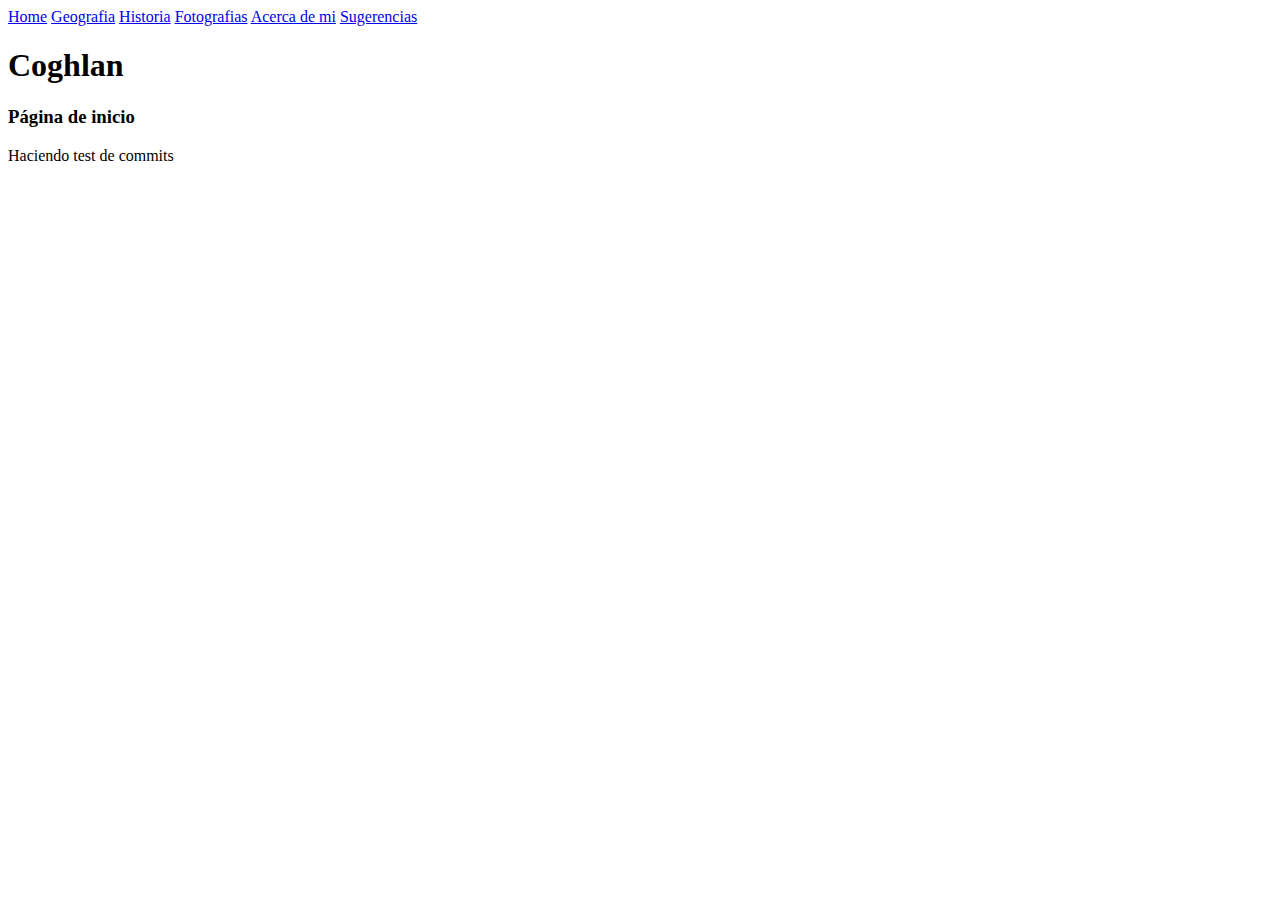
<file: index.html>
<!DOCTYPE html>
<html lang="es-AR">
<head>
    <meta charset="UTF-8">
    <meta http-equiv="X-UA-Compatible" content="IE=edge">
    <meta name="viewport" content="width=device-width, initial-scale=1.0">
    <title>Coghlan</title>
</head>

<header>
    <nav>
        <a href="index.html">Home</a>
        <a href="geografia.html">Geografia</a>
        <a href="historia.html">Historia</a>
        <a href="fotos.html">Fotografias</a>
        <a href="acerca.html">Acerca de mi</a>
        <a href="sugerencias.html">Sugerencias</a>
    </nav>
    <h1>Coghlan</h1>
    <h3>Página de inicio</h3>
    <p>Haciendo test de commits</p>
</header>

<body>
    
</body>
</html>
</file>
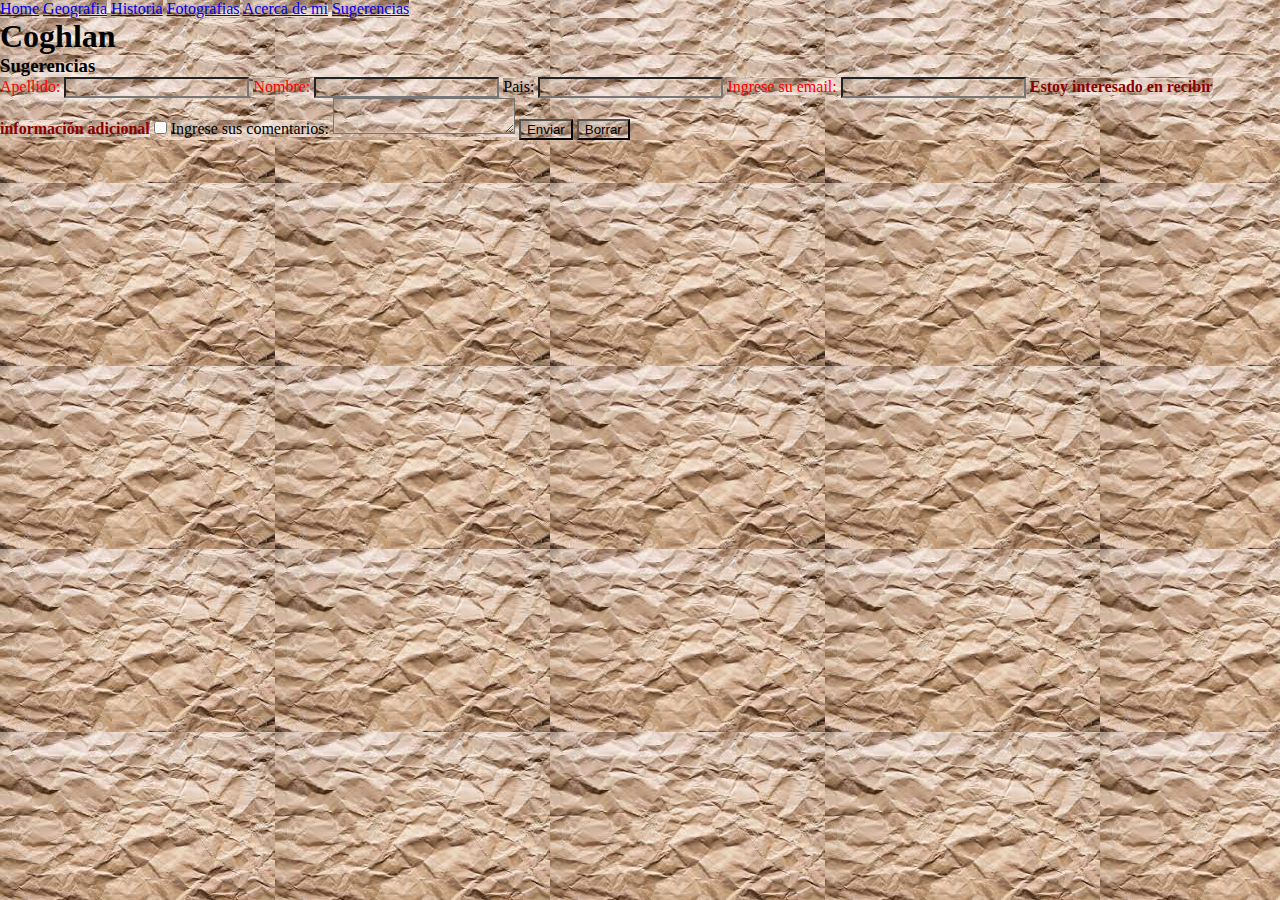
<file: sugerencias.html>
<!DOCTYPE html>
<html lang="es-AR">
<head>
    <meta charset="UTF-8">
    <meta http-equiv="X-UA-Compatible" content="IE=edge">
    <meta name="viewport" content="width=device-width, initial-scale=1.0">
    <title>Sugerencias</title>
    <link rel="stylesheet" href="./Sty/sugerencias.css">
</head>
<body>
    <header>
        <nav>
            <a href="index.html">Home</a>
            <a href="geografia.html">Geografia</a>
            <a href="historia.html">Historia</a>
            <a href="fotos.html">Fotografias</a>
            <a href="acerca.html">Acerca de mi</a>
            <a href="sugerencias.html">Sugerencias</a>
        </nav>
        <h1>Coghlan</h1>
    </header>
    <h3>Sugerencias</h3>
    <form action="https://formspree.io/f/xwkywwrl" method="POST">
        <label for="txt_Apellido" id="s_Apellido">Apellido:</label>
        <input type="text" required maxlength="20" name="txt_Apellido" id="txt_Apellido">
        <label for="txt_Nombre" id="s_Nombre">Nombre:</label>
        <input type="text" required maxlength="20" name="txt_Nombre" id="txt_Nombre">
        <label for="txt_Pais">Pais:</label>
        <input type="text" required maxlength="20" name="txt_Pais" id="txt_Pais">
        <label id="s_mail">
            Ingrese su email:
            <input type="email" required name="correo">
        </label>
        <label for="chk_Interesado" id="importante">Estoy interesado en recibir información adicional</label>
        <input name="chk_Interesado" type="checkbox" value="1">
        <label>
            Ingrese sus comentarios:
            <textarea name="mensaje"></textarea>
        </label>
        <button type="submit">Enviar</button>
        <button type="reset">Borrar</button>
    </form>
</body>
</html>
</file>
<file: Sty/sugerencias.css>
*{
    margin: auto;
    background-image: url("../Img/papel.jpeg");
    /* background-color: #cccccc; */
}

#s_mail, #s_Apellido, #s_Nombre{
    color: red;
}

#importante{
    color:darkred;    
    font-weight: bold;
}
</file>
